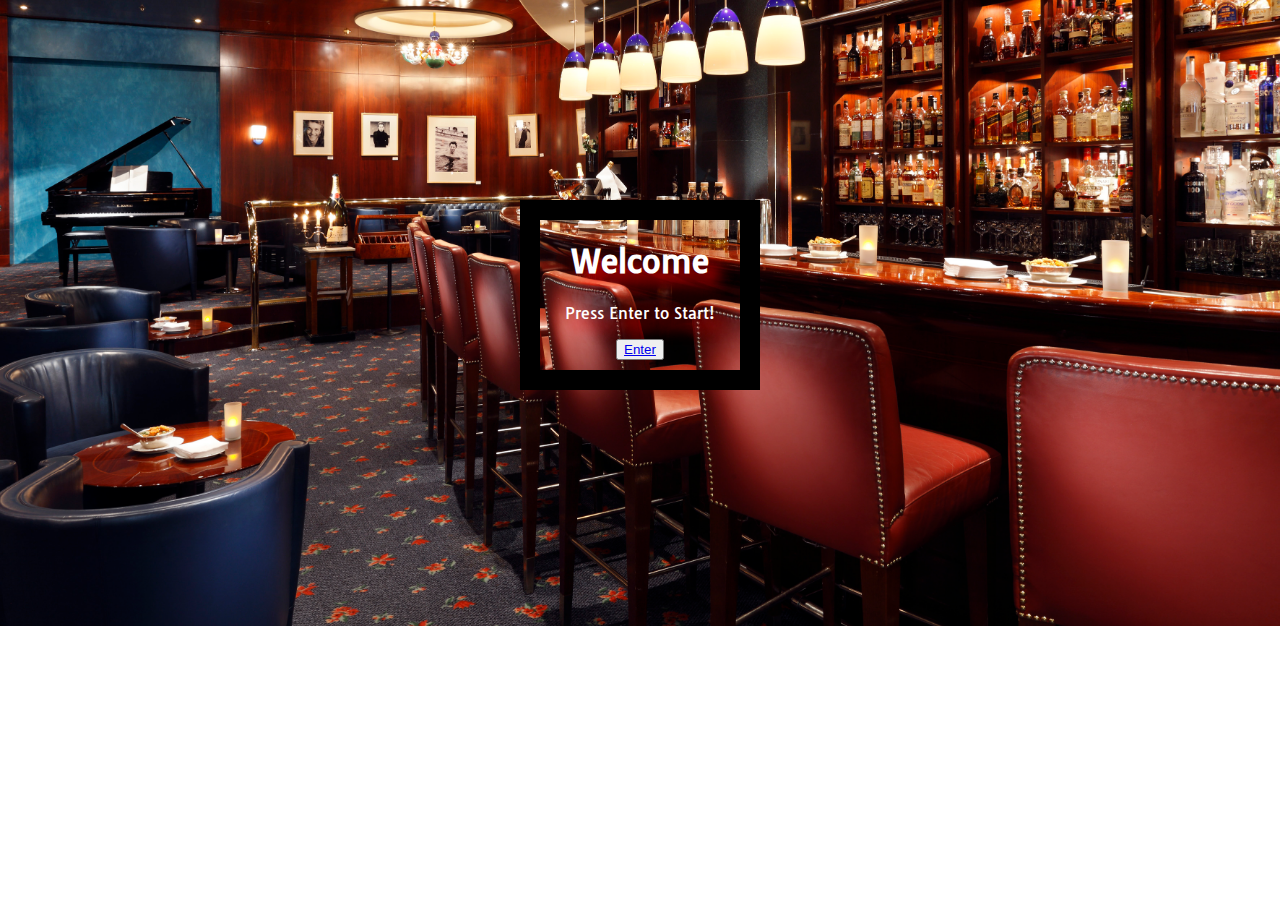
<file: index.html>
<!doctype html>
<html lang="en">
<meta name="viewport" content="width=device-width, initial-scale=1.0">

<head>
  <meta charset="utf-8">
  <title>Cocktail Flash Cards!</title>
  <meta name="description" content="Cocktail Cards">
  <meta name="author" content="Moe">
  <link rel="stylesheet" href="style.css">
  <link href="https://fonts.googleapis.com/css2?family=Tauri&display=swap" rel="stylesheet">
</head>

<body>
<div class="welcome-container">
    <h1>Welcome</h1>
    <p>Press Enter to Start!</p>
    <div class="button-container">
        <button class="button">
        <a href="https://maurcord.github.io/Flash-Card/index-1.html">Enter</a>
        </button>
    </div>
</div>
<script src="script.js"></script>
</body>
</file>
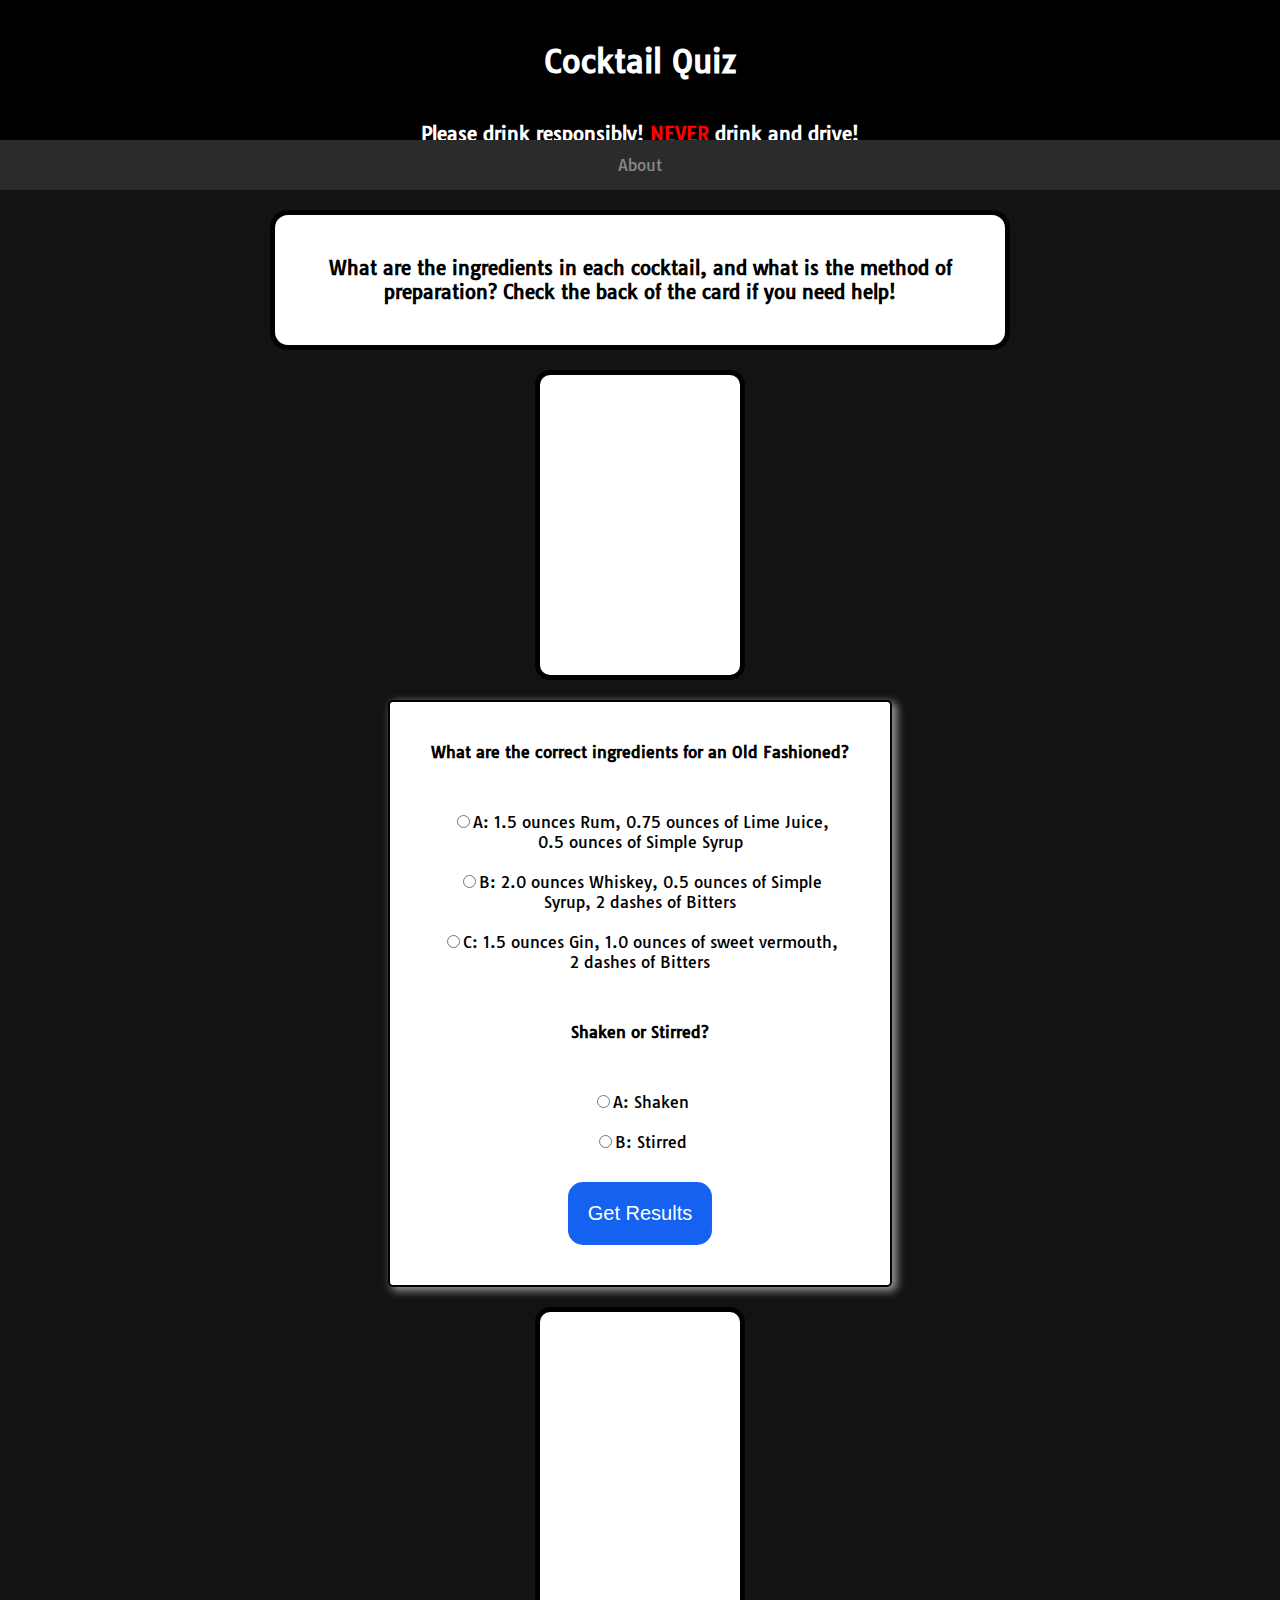
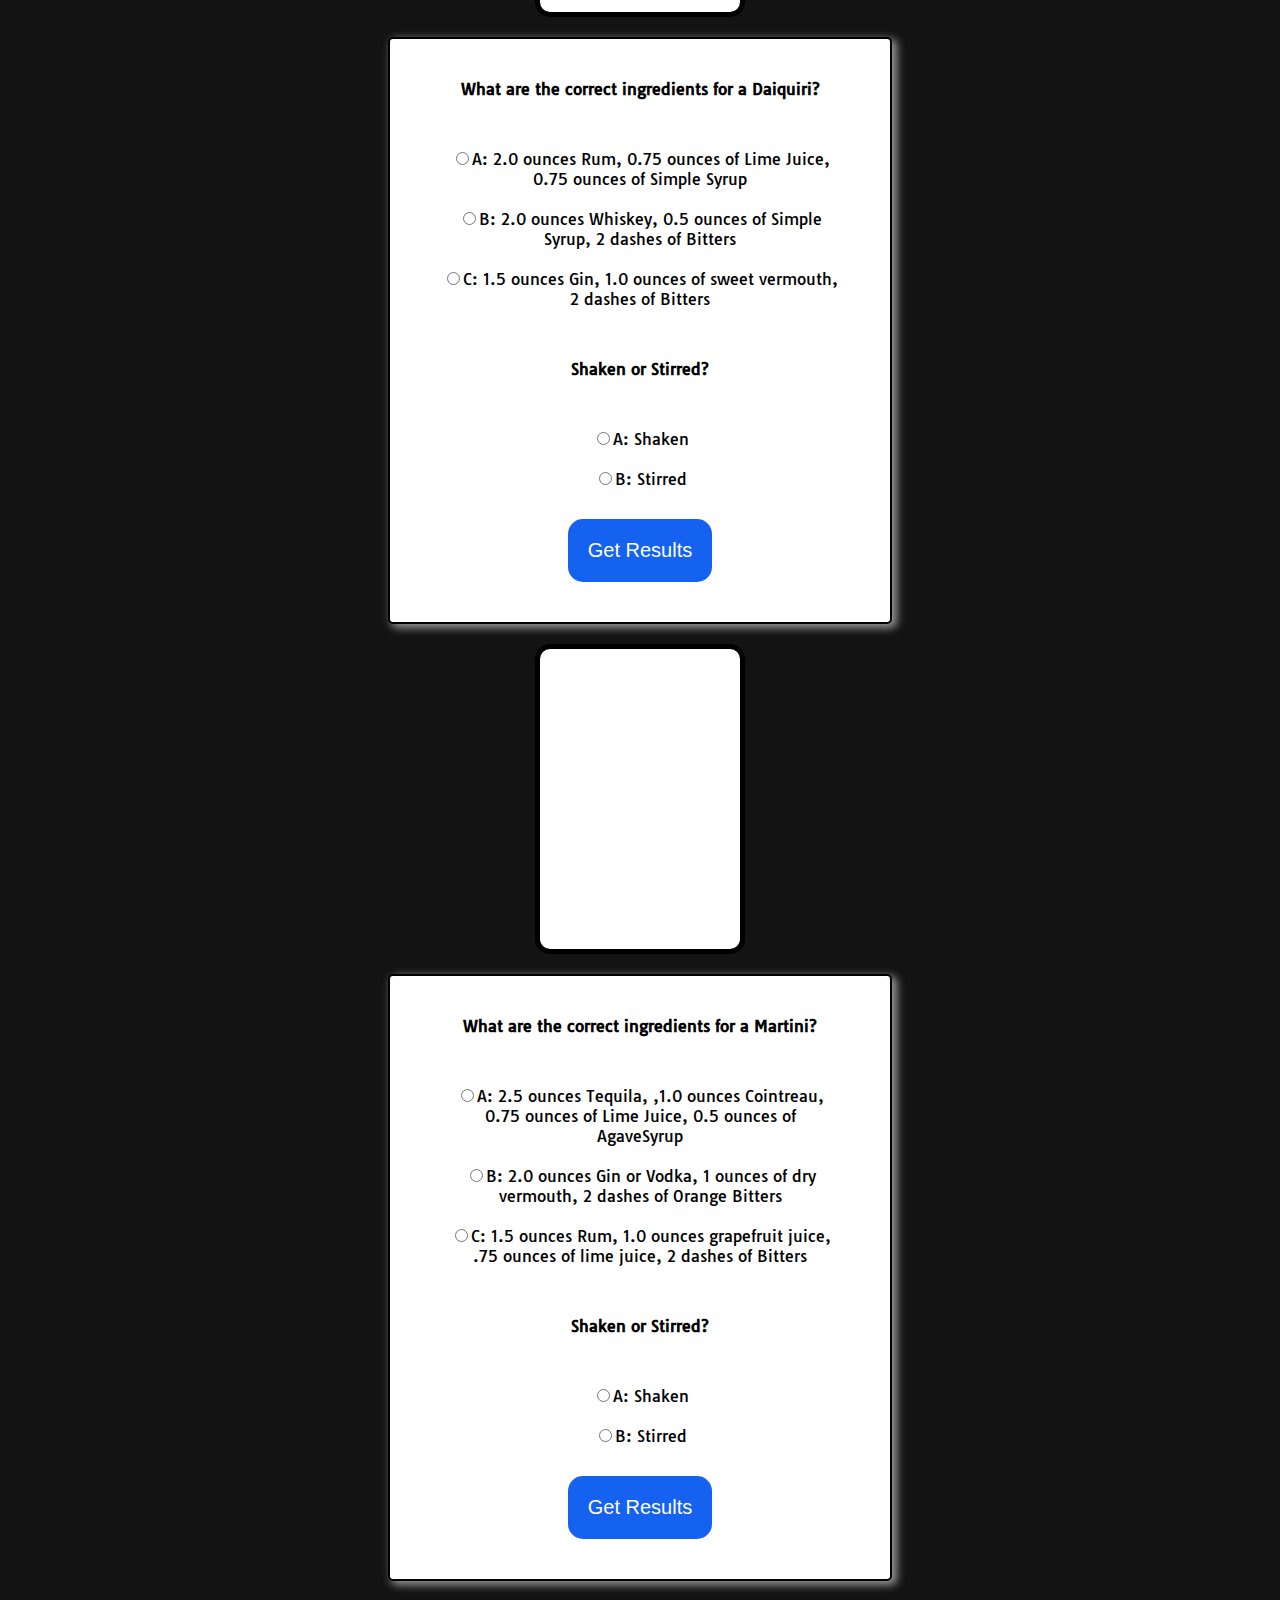
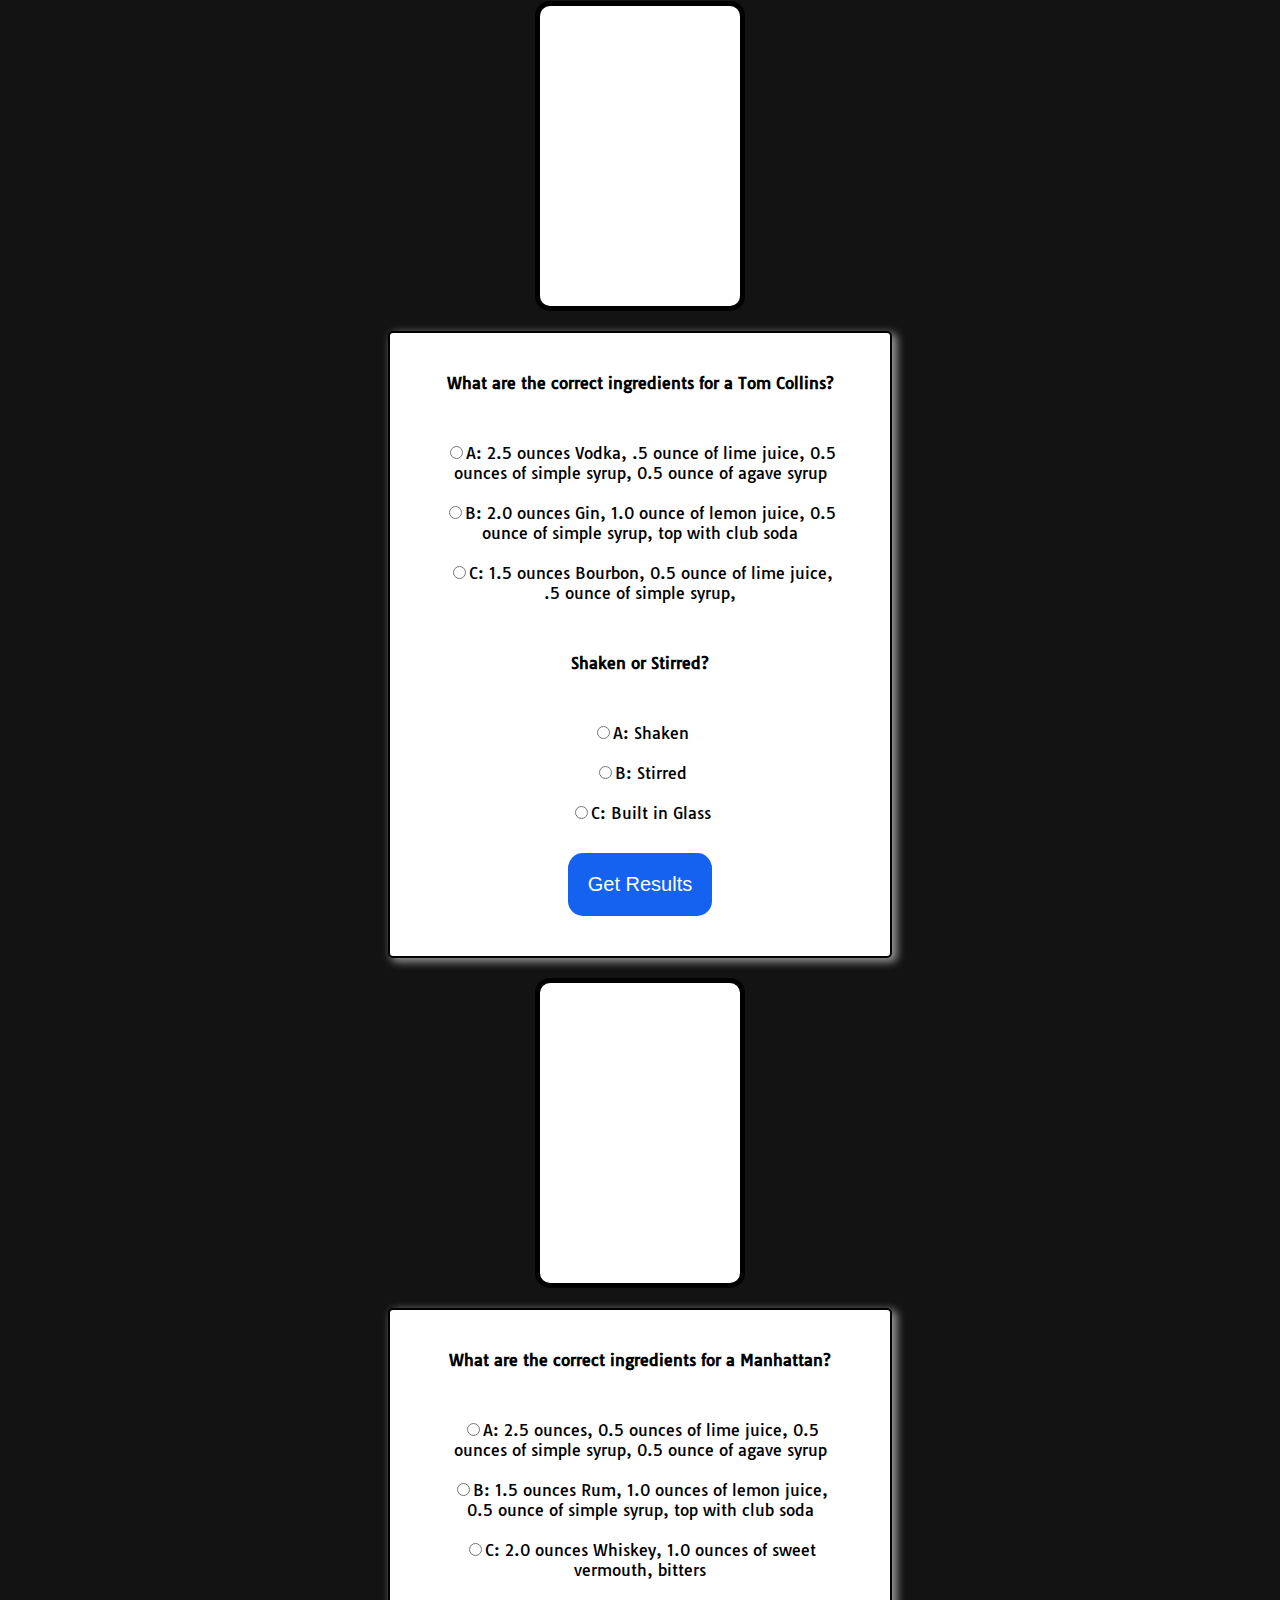
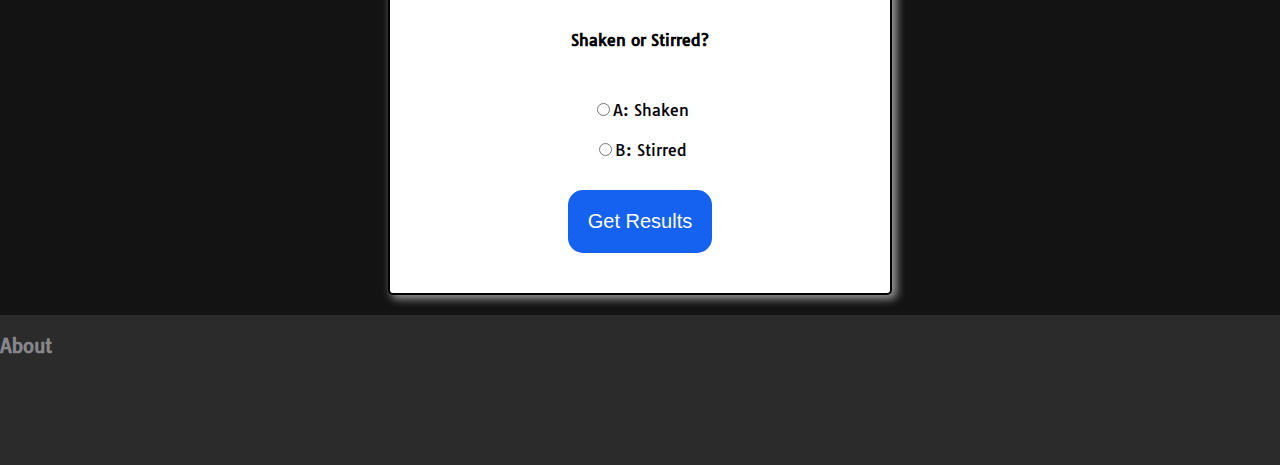
<file: index-1.html>
<!doctype html>
<html lang="en">
<meta name="viewport" content="width=device-width, initial-scale=1.0">
<head>
  <meta charset="utf-8">
  <title>Cocktail Flash Cards</title>
  <meta name="description" content="Cocktail Cards">
  <meta name="author" content="Mauricio">
  <link rel="stylesheet" href="style1.css">
  <link href="https://fonts.googleapis.com/css2?family=Tauri&display=swap" rel="stylesheet">
</head> 

<header class="level-header">
    <div>
  <h1>Cocktail Quiz</h1>
    </div>
    <div>
    <h3>Please drink responsibly!<span style="color:red; font-weight:bold"> NEVER</span> drink and drive!</h3>
     </div>
    <!-- <div class="header-score">
      <h1 class="score">000</h1>
    </div> -->


    <!-- WILL ADD A 60 SECOND TIMER FOR PLAYER.-->
<!-- <p id="demo">00</p>
<button onclick="clock(); document.getElementById('demo').innerHTML='60';">Start counter</button>
<button onclick="clearInterval(myTimer);">Stop counter</button>
<button onclick="">reset counter</button> -->


</header>

<body>
  <div class="nav">  
   
    <a href="#About">About</a>
  </div>
 <div class="ingredients-title">
  <h3>What are the ingredients in each cocktail, and what is the method of preparation? Check the back of the card if you need help!</h3>
  </div>
 
  <div class="container">
    
      <div class="card1Container">
        <div class="cards"></div>
          <div class="rg-button-container">
             <div id="quiz"></div>
            <div id="results"></div>
            <button id="submit">Get Results</button>
          </div>
      </div>
      
      <div class="card2Container">
        <div class="cards"></div>
        <div class="rg-button-container">
          <div id="quiz2"></div>
          <div id="results2"></div>
          <button id="submit2">Get Results</button>
        </div>
      </div>
      <div class="card3Container">
        <div class="cards"></div>
        <div class="rg-button-container">
          <div id="quiz3"></div>
          <div id="results3"></div>
          <button id="submit3">Get Results</button>
        </div>
      </div>
      <div class="card4Container">
        <div class="cards"></div>
        <div class="rg-button-container">
          <div id="quiz4"></div>
          <div id="results4"></div>
          <button id="submit4">Get Results</button>
        </div>
      </div>
      <div class="card5Container">
        <div class="cards"></div>
        <div class="rg-button-container">
           <div id="quiz5"></div>
            <div id="results5 "></div>
            <button id="submit5">Get Results</button>
        </div>
      </div>
  </div>

<footer>
<div><h3>About</h3></div>

</footer>
<script src="script1.js"></script>
</body>

</html>
</file>
<file: style.css>
body {
  background-image: url("./barback.jpg");
  background-repeat: no-repeat;
  background-size: cover;
  background-position: center;
  text-shadow: 10px 10px 15px red;
  font-family: "Tauri", sans-serif;
}
h1 {
  text-align: center;
  color: white;
}
p {
  color: white;
  text-align: center;
}
.button-container {
  display: flex;
  flex-direction: row;
  justify-content: center;
  align-content: center;
  align-items: center;
}
.welcome-container {
  border: 20px solid black;
  width: 200px;
  height: 150px;
  margin: 0 auto;
  margin-top: 200px;
}
@media screen and (max-width: 375.98px) {
  body {
    background-repeat: repeat;
    text-shadow: 10px 10px 15px red;
    display: block;
    font-family: "Tauri", sans-serif;
  }
  h1 {
    text-align: center;
    color: white;
  }
  p {
    color: white;
    text-align: center;
  }
  .button-container {
    flex-direction: column;
    justify-content: center;
    align-content: center;
    align-items: center;
  }
  .welcome-container {
    border: 20px solid black;
    margin: 0 auto;
    margin-top: 200px;
    justify-content: center;
    align-items: center;
    align-content: center;
  }
}
</file>
<file: style1.css>
h1 {
  text-align: center;
  text-shadow: 2px 2px 5px black;
}
h2 {
  text-align: center;
  text-shadow: 2px 2px 5px black;
}
.level-header {
  display: flex;
  flex-direction: column;
  align-items: center;
  align-content: center;
  justify-content: space-around;
  padding: 20px;
  margin: 10px;
  width: 100%;
  background-color: black;
  height: 100px;
  margin: 0px;
  color: white;
  text-align: center;
  /* background-image: url("/barback.jpg");
  background-position: center;
  background-size: cover;
  background-repeat: no-repeat; */
}
body {
  margin: 0;
  padding: 0;
  font-family: Arial, Helvetica, sans-serif;
  color: #86868b;
  background-color: #131313;
  /* text-shadow: 2px 2px 5px black; */
  font-family: "Tauri", sans-serif;
  display: flex;
  flex-direction: column;
  justify-content: center;
  align-items: center;
}
footer {
  background-color: #2b2b2b;
  height: 150px;
  width: 100%;
  color: #86868b;
}

a {
  color: #86868b;
  font-style: normal;
  text-decoration: none;
}
a:link {
  color: #86868b;
}

/* visited link */
a:visited {
  /* color: green; */
}

/* mouse over link */
a:hover {
  color: hotpink;
}

/* selected link */
a:active {
  color: blue;
}
.nav {
  background-color: #2b2b2b;
  display: flex;
  flex-direction: row;
  align-items: center;

  height: 50px;
  width: 100%;
  justify-content: space-around;
}
.question {
  font-weight: 600;
  padding: 20px;
  text-align: center;
}
.question2 {
  font-weight: 600;
  padding: 20px;
  text-align: center;
}
.question3 {
  font-weight: 600;
  padding: 20px;
  text-align: center;
}
.question4 {
  font-weight: 600;
  padding: 20px;
  text-align: center;
}
.question5 {
  font-weight: 600;
  padding: 20px;
  text-align: center;
}
.answers {
  display: flex;
  flex-direction: column;
  justify-content: space-evenly;
  text-align: center;
  margin: 10px;
  padding: 10px;
}
.answers2 {
  display: flex;
  flex-direction: column;
  justify-content: space-evenly;
  text-align: center;
  margin: 10px;
  padding: 10px;
}
.answers3 {
  display: flex;
  flex-direction: column;
  justify-content: space-evenly;
  text-align: center;
  margin: 10px;
  padding: 10px;
}
.answers4 {
  display: flex;
  flex-direction: column;
  justify-content: space-evenly;
  text-align: center;
  margin: 10px;
  padding: 10px;
}
.answers5 {
  display: flex;
  flex-direction: column;
  justify-content: space-evenly;
  text-align: center;
  margin: 10px;
  padding: 10px;
}
label {
  margin: 10px;
}
#submit {
  font-family: sans-serif;
  font-size: 20px;
  background-color: #1561f0;
  color: white;
  border: 0px;
  border-radius: 15px;
  padding: 20px;
  cursor: pointer;
  margin-bottom: 20px;
  max-width: 200px;
  text-align: center;
}
#submit:hover {
  background-color: #3a8;
}
#submit2 {
  font-family: sans-serif;
  font-size: 20px;
  font-size: 20px;
  background-color: #1561f0;
  color: white;
  border: 0px;
  border-radius: 15px;
  padding: 20px;
  cursor: pointer;
  margin-bottom: 20px;
}
#submit3 {
  font-family: sans-serif;
  font-size: 20px;
  font-size: 20px;
  background-color: #1561f0;
  color: white;
  border: 0px;
  border-radius: 15px;
  padding: 20px;
  cursor: pointer;
  margin-bottom: 20px;
}
#submit4 {
  font-family: sans-serif;
  font-size: 20px;
  font-size: 20px;
  background-color: #1561f0;
  color: white;
  border: 0px;
  border-radius: 15px;
  padding: 20px;
  cursor: pointer;
  margin-bottom: 20px;
}
#submit5 {
  font-family: sans-serif;
  font-size: 20px;
  font-size: 20px;
  background-color: #1561f0;
  color: white;
  border: 0px;
  border-radius: 15px;
  padding: 20px;
  cursor: pointer;
  margin-bottom: 20px;
}

.ingredients-title {
  display: flex;
  width: 700px;
  height: 100px;
  border: 5px solid black;
  color: black;
  background-color: white;
  border-radius: 18px;
  justify-content: center;
  text-align: center;
  align-items: center;
  align-content: center;
  justify-items: center;
  padding: 15px;
  margin: 20px;
}
.card1Container {
  display: flex;
  flex-direction: column;
  align-content: center;
  align-items: center;
  justify-content: center;
}
.card2Container {
  display: flex;
  flex-direction: column;
  align-content: center;
  align-items: center;
  justify-content: center;
}
.card3Container {
  display: flex;
  flex-direction: column;
  align-content: center;
  align-items: center;
  justify-content: center;
}
.card4Container {
  display: flex;
  flex-direction: column;
  align-content: center;
  align-items: center;
  justify-content: center;
}
.card5Container {
  display: flex;
  flex-direction: column;
  align-content: center;
  align-items: center;
  justify-content: center;
}

.container {
  display: flex;
  flex-direction: column;
  justify-content: space-evenly;
  align-content: center;
  border-radius: 5px;
}
.cards {
  background: white;
  color: black;
  height: 300px;
  width: 200px;
  border: 5px solid black;
  text-align: center;
  border-radius: 15px;
}
.rg-button-container {
  display: flex;
  flex-direction: column;
  align-content: center;
  align-items: center;
  justify-self: center;
  justify-content: center;
  border: 2px solid black;
  background-color: white;
  color: black;
  border-radius: 5px;
  margin-bottom: 15px;
  width: 50%;
  height: 50%;
  padding: 20px;
  margin: 20px;
  box-shadow: 4px 3px 8px 1px #969696;
  -webkit-box-shadow: 4px 3px 8px 1px #969696;
}
.quiz {
  padding: 20px;
  margin: 10px;
}
.quiz2 {
  padding: 10px;
  margin: 10px;
}
.quiz3 {
  padding: 10px;
  margin: 10px;
}
.quiz4 {
  padding: 10px;
  margin: 10px;
}
.results {
  padding: 10px;
}
.results2 {
  padding: 10px;
}
.results3 {
  padding: 10px;
}
.results4 {
  padding: 10px;
}
/* .button-red {
  height: 10px;
  width: 10px;
  padding: 20px;
  margin: 10px;
  border: 2px solid white;
  border-radius: 5px;
  background-color: red;
  display: inline-block;
}
.button-green {
  background-color: green;
  height: 10px;
  width: 10px;
  padding: 20px;
  margin: 10px;
  display: inline-block;
  border: 2px solid white;
  border-radius: 5px; */

img {
  height: 100px;
  display: block;
  margin-left: auto;
  margin-right: auto;
  padding: 20px;
}
.score {
  text-shadow: 2px 2px 10px red;
}
.header-score {
  display: flex;
  flex-direction: row;
  justify-content: space-between;
  align-items: center;
  flex-wrap: nowrap;
}

@media screen and (max-width: 375.98px) {
  .cards {
    border: 10px solid red;
  }
  .container {
    flex-direction: column;
  }
  h1 {
    text-align: center;
    text-shadow: 2px 2px 5px black;
    display: block;
  }
  p {
    text-align: center;
    text-shadow: 2px 2px 5px black;
    display: block;
  }

  body {
    background-image: url("/barback.jpg");
    background-size: contain;
    height: 100%;
    margin: 0;
    padding: 0;
    color: white;
    text-shadow: 2px 2px 5px black;
    display: block;
    font-family: "Tauri", sans-serif;
  }
  .card1Container {
    display: block;
    justify-content: center;
    align-content: center;
    align-items: center;
  }

  .container {
    display: block;
    flex-direction: column;
    height: 100%;
    width: 100%;
    justify-content: space-evenly;
    align-content: center;
  }
  .cards {
    background: black;
    height: 400px;
    width: 300px;
    border: 10px solid black;
    display: block;
    justify-content: center;
    justify-items: center;
    align-items: center;
    margin: 0 auto;
  }

  img {
    height: 200px;
    display: block;
    margin-left: auto;
    margin-right: auto;
    padding: 20px;
  }
  .score {
    display: flex;
    flex-direction: column;
    justify-content: center;
    align-content: center;
    align-items: center;
    position: absolute;
  }
  .header-score {
    flex-direction: column;
    margin: 0 auto;
  }
  .level-header {
    flex-direction: column;
    justify-content: space-evenly;
    align-items: center;
    align-content: center;
    padding: 20px;
    margin: 10px;
  }
}

/* @media screen and (max-width: 768px) {
    h1 {
        text-align: center;
        text-shadow: 2px 2px 5px black;
        flex-direction: column;
    }
    p {
        text-align: center;
        text-shadow: 2px 2px 5px black;
        flex-direction: column;
    }    
    body {
        background-image: url('./saloon.jpg');
        height: auto;
        width: auto;
        margin: 0;
        padding: 0;
        font-family: 'Inconsolata', monospace;
        color: white;
        text-shadow: 2px 2px 5px black;
        flex-direction: column;
    }
    .container {
        display:flex;
        flex-direction: column;
        justify-content: space-around;
    
    }
    .cards {
        background: black;
        border: 10px solid black;
        justify-content: center;
        justify-items: center;
        align-items: center;
        margin: 0 auto;
    
    }
    .button-container{
        height: 100px;
        width: 100%;
        flex-direction: column;
        align-items: center;
        justify-content: space-between;
        justify-items: center;
        align-content: center;
        
    }
    .button-red {
        height: 50px;
        width: 50px;
        padding: 20px;
        margin: 20px;
        background-color: red;
        display: inline-block;
    }
    .button-green {
        background-color: green;
        height: 50px;
        width: 50px;
        padding: 20px;
        margin: 20px;
        display: inline-block;
    }
    img {
        height: 200px;
        display:block;
        margin-left: auto;
        margin-right: auto;
        padding: 20px;
    }
    .score {
        display: flex;
        flex-direction: column;
        justify-items: flex-end    
    }
    .header-score {
      flex-direction: column;
      justify-content: center;
      align-items: center;
      align-content: center;
      margin: 0 auto;
    }
    .level-header {
      display: block;
      flex-direction: column;
      justify-content: space-between;
      align-items: center;
      align-content: center;
      padding: 0;
      margin: 0;
    } */
</file>
